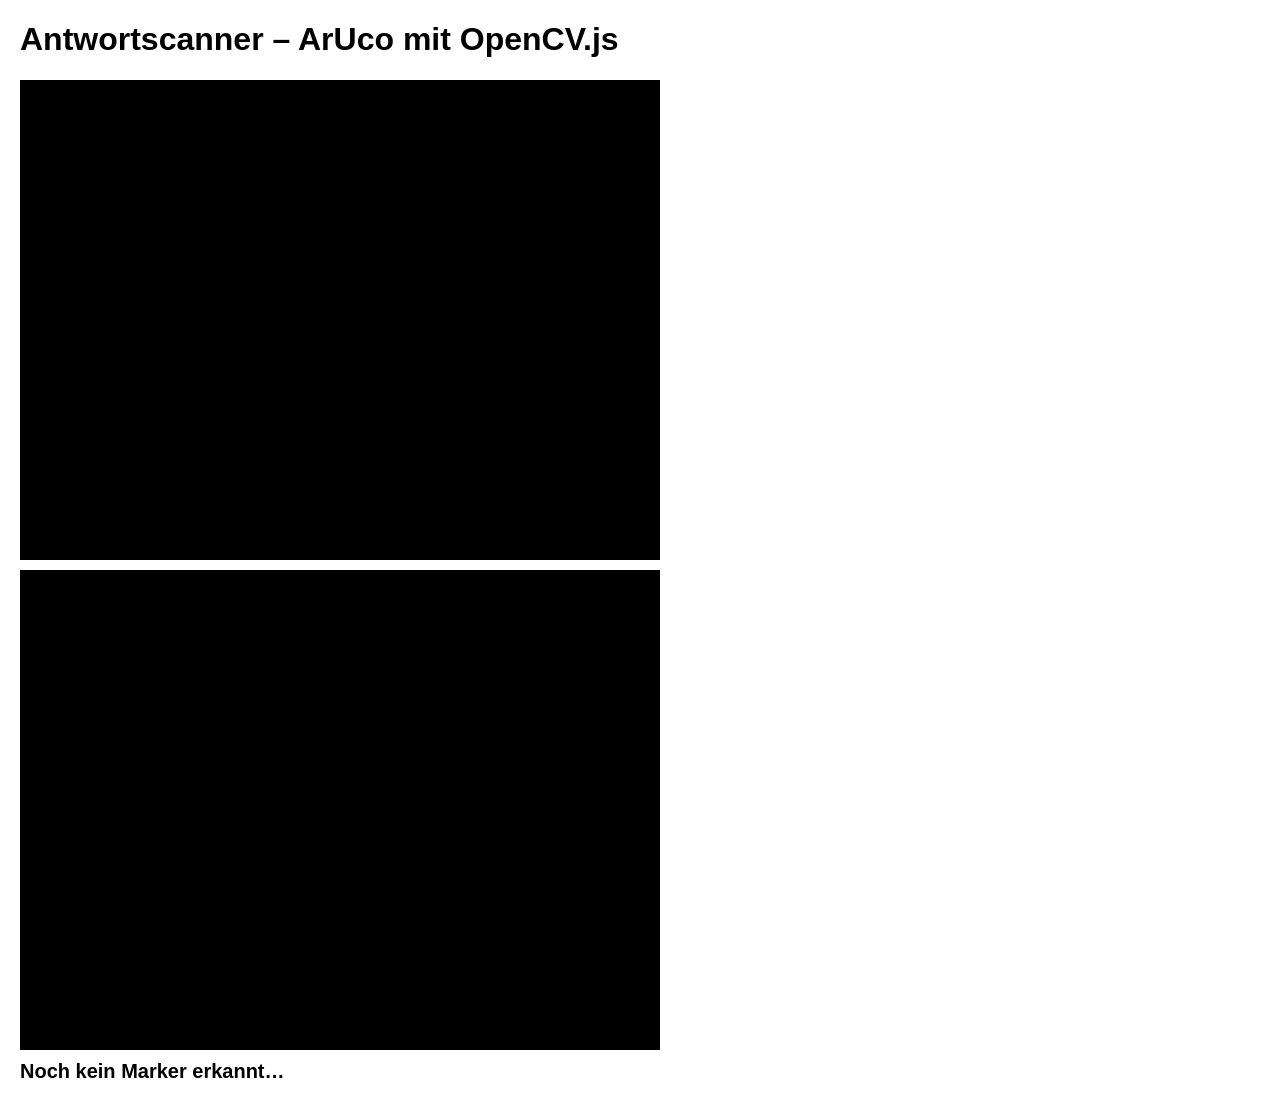
<file: index.html>
<!DOCTYPE html>
<html lang="de">
<head>
  <meta charset="UTF-8">
  <title>Antwortscanner – ArUco mit OpenCV.js</title>
  <style>
    body { font-family: Arial, sans-serif; margin: 20px; }
    #video, #canvas {
      width: 640px;
      height: 480px;
      background: #000;
      display: block;
      margin-bottom: 10px;
    }
    #output {
      font-size: 20px;
      font-weight: bold;
      margin-top: 10px;
    }
  </style>

  <!-- OpenCV.js mit ArUco -->
  <script async src="https://docs.opencv.org/4.x/opencv.js"></script>
</head>

<body>
  <h1>Antwortscanner – ArUco mit OpenCV.js</h1>

  <video id="video" autoplay></video>
  <canvas id="canvas" width="640" height="480"></canvas>
  <div id="output">Noch kein Marker erkannt…</div>

  <script>
    const video = document.getElementById("video");
    const canvas = document.getElementById("canvas");
    const ctx = canvas.getContext("2d");
    const output = document.getElementById("output");

    navigator.mediaDevices.getUserMedia({ video: { facingMode: "environment" } })
      .then(stream => { video.srcObject = stream; video.play(); });

    function onOpenCvReady() {
      const dictionary = new cv.aruco.getPredefinedDictionary(cv.aruco.DICT_4X4_50);
      const detector = new cv.aruco.ArucoDetector(dictionary);

      function detect() {
        ctx.drawImage(video, 0, 0, canvas.width, canvas.height);
        const src = cv.imread(canvas);

        const markerCorners = new cv.MatVector();
        const markerIds = new cv.Mat();

        detector.detectMarkers(src, markerCorners, markerIds);

        if (!markerIds.empty()) {
          const id = markerIds.data32S[0];
          output.innerText = "Marker erkannt: " + id;

          cv.aruco.drawDetectedMarkers(src, markerCorners, markerIds);
        } else {
          output.innerText = "Kein Marker erkannt…";
        }

        cv.imshow(canvas, src);

        src.delete();
        markerCorners.delete();
        markerIds.delete();

        requestAnimationFrame(detect);
      }

      detect();
    }

    if (cv.getBuildInformation) onOpenCvReady();
    else cv['onRuntimeInitialized'] = onOpenCvReady;
  </script>
</body>
</html>
</file>
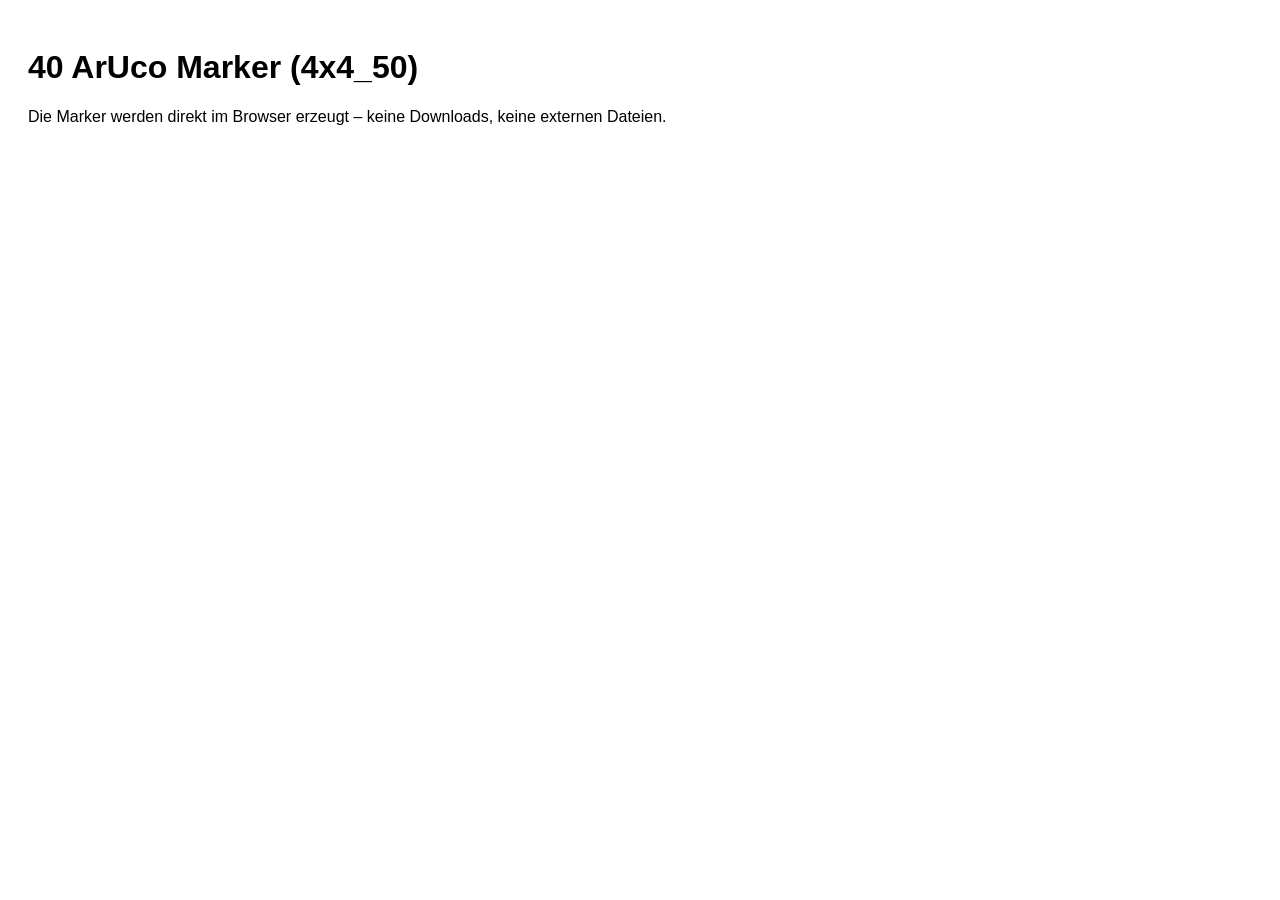
<file: markers.html>
<!DOCTYPE html>
<html lang="de">
<head>
<meta charset="UTF-8">
<title>ArUco Marker Generator – 40 Stück</title>
<script src="https://docs.opencv.org/4.x/opencv.js"></script>
<style>
  body { font-family: sans-serif; padding: 20px; }
  .marker { margin: 20px 0; }
</style>
</head>
<body>

<h1>40 ArUco Marker (4x4_50)</h1>
<p>Die Marker werden direkt im Browser erzeugt – keine Downloads, keine externen Dateien.</p>

<div id="container"></div>

<script>
  function generateMarkers() {
    const dict = cv.aruco.getPredefinedDictionary(cv.aruco.DICT_4X4_50);
    const container = document.getElementById("container");

    for (let id = 0; id < 40; id++) {
      let img = new cv.Mat();
      cv.aruco.generateImageMarker(dict, id, 400, img);

      let canvas = document.createElement("canvas");
      cv.imshow(canvas, img);

      let div = document.createElement("div");
      div.className = "marker";
      div.innerHTML = `<h2>Marker ${id}</h2>`;
      div.appendChild(canvas);

      container.appendChild(div);
      img.delete();
    }
  }

  // OpenCV braucht einen Moment zum Laden
  setTimeout(generateMarkers, 500);
</script>

</body>
</html>
</file>
